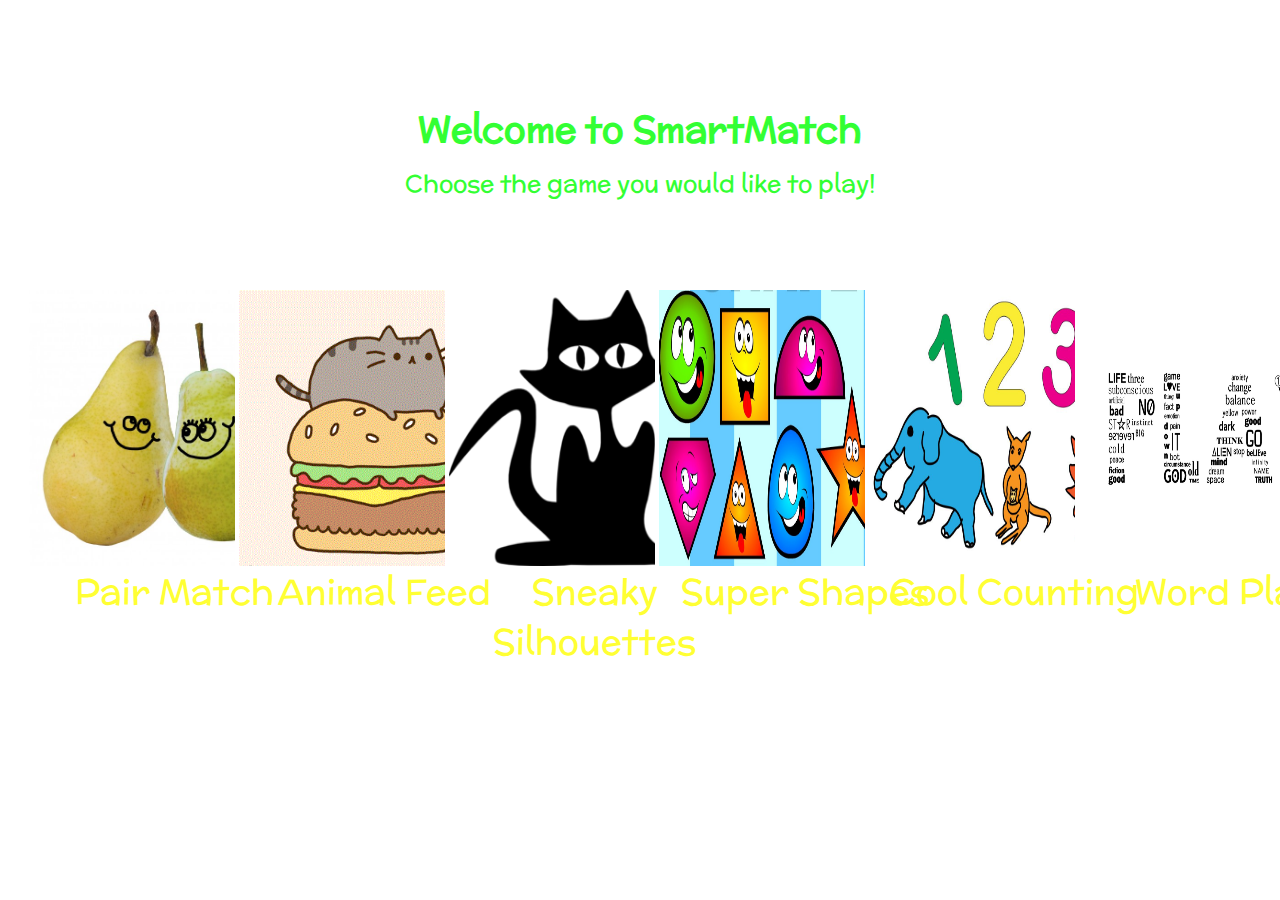
<file: public_html/lab1/index.html>
<!DOCTYPE html>
<!--DONE BY: BRANDON CHEW HUI TECK A0110616W -->
<!--Elements used: html, head, meta, link, script, title, body, div, h1, h2, h3, button, p, img, ul, li, table, tr, td -->
<!--
Things to improve on
1. Home Page load animation
2. Some sort of canvas to draw lines
3. Some response if right or wrong match
4. Active state navbar
5.
-->

<html lang="en">
<head>
	<meta charset="utf-8">
	<link rel="stylesheet" href="https://maxcdn.bootstrapcdn.com/bootstrap/3.3.5/css/bootstrap.min.css">
	<link rel="stylesheet" href="css/lab1.css">
	<link rel='stylesheet' href='https://fonts.googleapis.com/css?family=McLaren'>
	<link rel="icon" href="images/1.ico">
	<script src="http://code.jquery.com/jquery-2.1.4.min.js"></script>
	
	<title>SmartMatch</title>
</head>

<body>

	<div id="homepage" class="homedisplay">
		<div class='row'>
			<div class='col-md-12'>
				<h1>Welcome to SmartMatch</h1>
				<h3>Choose the game you would like to play!</h3>
			</div>
		</div>
		<div id="homenav" class="row">
			<div class="col-md-2">
				<button type="button" class="thumbnail pmbutton">
					<img src="images/matchingpairs.jpg" alt="Pair Match">
					<p>Pair Match</p>
				</button>
			</div>
			<div class="col-md-2">
				<button type="button" class="thumbnail afbutton">
					<img src="images/animalfeed.jpg" alt="Animal Feed">
					<p>Animal Feed</p>
				</button>
			</div>
			<div class="col-md-2">
				<button type="button" class="thumbnail ssbutton">
					<img src="images/sneakysilhouettes.jpg" alt="Sneaky Silhouettes">
					<p>Sneaky Silhouettes</p>
				</button>
			</div>
			<div class="col-md-2">
				<button type="button" class="thumbnail sssbutton">
					<img src="images/supershapes.jpg" alt="Super Shapes">
					<p>Super Shapes</p>
				</button>
			</div>
			<div class="col-md-2">
				<button type="button" class="thumbnail ccbutton">
					<img src="images/counting.jpg" alt="Cool Counting">
					<p>Cool Counting</p>
				</button>
			</div>
			<div class="col-md-2">
				<button type="button" class="thumbnail wpbutton">
					<img src="images/wordplay.jpg" alt="Wordplay">
					<p>Word Play</p>
				</button>
			</div>
		</div>
	</div>
	<div id="PairMatch">
		<h1>Pair Match</h1>
		<h2> Match the same animals together! </h2>
		<div class='vnavbar'>
			<ul>
				<li><button type="button" class="homebutton">Home</button></li>
				<li><button type="button" class="pmbutton">Pair Match</button></li>
				<li><button type="button" class="afbutton">Animal Feed</button></li>
				<li><button type="button" class="ssbutton">Sneaky Silhouettes</button></li>
				<li><button type="button" class="sssbutton">Super Shapes</button></li>
				<li><button type="button" class="ccbutton">Cool Counting</button></li>
				<li><button type="button" class="wpbutton">Word Play</button></li>
			</ul>
		</div>
		<table id="firstleft">
			<tr><td align="center"><img id="firstL1"></td></tr>
			<tr><td align="center"><img id="firstL2"></td></tr>
			<tr><td align="center"><img id="firstL3"></td></tr>
			<tr><td align="center"><img id="firstL4"></td></tr>
			<tr><td align="center"><img id="firstL5"></td></tr>
		</table>

		<table id="firstright">
			<tr><td align="center"><img id="firstR1"></td></tr>
			<tr><td align="center"><img id="firstR2"></td></tr>
			<tr><td align="center"><img id="firstR3"></td></tr>
			<tr><td align="center"><img id="firstR4"></td></tr>
			<tr><td align="center"><img id="firstR5"></td></tr>
		</table>
	</div>
	<div id="AnimalFeed">
		<h1>Animal Feed</h1>
		<h2>Let the animals eat their food!</h2>
		<div class='vnavbar'>
			<ul>
				<li><button type="button" class="homebutton">Home</button></li>
				<li><button type="button" class="pmbutton">Pair Match</button></li>
				<li><button type="button" class="afbutton">Animal Feed</button></li>
				<li><button type="button" class="ssbutton">Sneaky Silhouettes</button></li>
				<li><button type="button" class="sssbutton">Super Shapes</button></li>
				<li><button type="button" class="ccbutton">Cool Counting</button></li>
				<li><button type="button" class="wpbutton">Word Play</button></li>
			</ul>
		</div>
		<table id="secondleft">
			<tr><td align="center"><img id="secondL1"></td></tr>
			<tr><td align="center"><img id="secondL2"></td></tr>
			<tr><td align="center"><img id="secondL3"></td></tr>
			<tr><td align="center"><img id="secondL4"></td></tr>
		</table>

		<table id="secondright">
			<tr><td align="center"><img id="secondR1"></td></tr>
			<tr><td align="center"><img id="secondR2"></td></tr>
			<tr><td align="center"><img id="secondR3"></td></tr>
			<tr><td align="center"><img id="secondR4"></td></tr>
		</table>
	</div>
	<div id="SneakySilhouettes">
		<h1>Sneaky Silhouettes</h1>
		<h2>Pair up the silhouettes with the right person!</h2>
		<div class='vnavbar'>
			<ul>
				<li><button type="button" class="homebutton">Home</button></li>
				<li><button type="button" class="pmbutton">Pair Match</button></li>
				<li><button type="button" class="afbutton">Animal Feed</button></li>
				<li><button type="button" class="ssbutton">Sneaky Silhouettes</button></li>
				<li><button type="button" class="sssbutton">Super Shapes</button></li>
				<li><button type="button" class="ccbutton">Cool Counting</button></li>
				<li><button type="button" class="wpbutton">Word Play</button></li>
			</ul>
		</div>
		<table id="thirdleft">
			<tr><td align="center"><img id="thirdL1"></td></tr>
			<tr><td align="center"><img id="thirdL2"></td></tr>
			<tr><td align="center"><img id="thirdL3"></td></tr>
			<tr><td align="center"><img id="thirdL4"></td></tr>
		</table>

		<table id="thirdright">
			<tr><td align="center"><img id="thirdR1"></td></tr>
			<tr><td align="center"><img id="thirdR2"></td></tr>
			<tr><td align="center"><img id="thirdR3"></td></tr>
			<tr><td align="center"><img id="thirdR4"></td></tr>
		</table>
	</div>
	<div id="SuperShapes">
		<h1>Super Shapes</h1>
		<h2>Can you match which shapes are the same?</h2>
		<div class='vnavbar'>
			<ul>
				<li><button type="button" class="homebutton">Home</button></li>
				<li><button type="button" class="pmbutton">Pair Match</button></li>
				<li><button type="button" class="afbutton">Animal Feed</button></li>
				<li><button type="button" class="ssbutton">Sneaky Silhouettes</button></li>
				<li><button type="button" class="sssbutton">Super Shapes</button></li>
				<li><button type="button" class="ccbutton">Cool Counting</button></li>
				<li><button type="button" class="wpbutton">Word Play</button></li>
			</ul>
		</div>
		<table id="fourthleft">
			<tr><td align="center"><img id="fourthL1"></td></tr>
			<tr><td align="center"><img id="fourthL2"></td></tr>
			<tr><td align="center"><img id="fourthL3"></td></tr>
			<tr><td align="center"><img id="fourthL4"></td></tr>
		</table>

		<table id="fourthright">
			<tr><td align="center"><img id="fourthR1"></td></tr>
			<tr><td align="center"><img id="fourthR2"></td></tr>
			<tr><td align="center"><img id="fourthR3"></td></tr>
			<tr><td align="center"><img id="fourthR4"></td></tr>
		</table>
	</div>
	<div id="CoolCounting">
		<h1>Cool Counting</h1>
		<h2>Count the total number of dots on both die and match it with the correct number</h2>
		<div class='vnavbar'>
			<ul>
				<li><button type="button" class="homebutton">Home</button></li>
				<li><button type="button" class="pmbutton">Pair Match</button></li>
				<li><button type="button" class="afbutton">Animal Feed</button></li>
				<li><button type="button" class="ssbutton">Sneaky Silhouettes</button></li>
				<li><button type="button" class="sssbutton">Super Shapes</button></li>
				<li><button type="button" class="ccbutton">Cool Counting</button></li>
				<li><button type="button" class="wpbutton">Word Play</button></li>
			</ul>
		</div>
		<table id="fifthleft">
			<tr><td align="center"><img id="fifthL1"></td></tr>
			<tr><td align="center"><img id="fifthL2"></td></tr>
			<tr><td align="center"><img id="fifthL3"></td></tr>
			<tr><td align="center"><img id="fifthL4"></td></tr>
			<tr><td align="center"><img id="fifthL5"></td></tr>
		</table>

		<table id="fifthright">
			<tr><td align="center"><img id="fifthR1"></td></tr>
			<tr><td align="center"><img id="fifthR2"></td></tr>
			<tr><td align="center"><img id="fifthR3"></td></tr>
			<tr><td align="center"><img id="fifthR4"></td></tr>
			<tr><td align="center"><img id="fifthR5"></td></tr>
		</table>
	</div>
	<div id="WordPlay">
		<h1>Word Play</h1>
		<h2>Match the pictures with words.</h2>
		<div class='vnavbar'>
			<ul>
				<li><button type="button" class="homebutton">Home</button></li>
				<li><button type="button" class="pmbutton">Pair Match</button></li>
				<li><button type="button" class="afbutton">Animal Feed</button></li>
				<li><button type="button" class="ssbutton">Sneaky Silhouettes</button></li>
				<li><button type="button" class="sssbutton">Super Shapes</button></li>
				<li><button type="button" class="ccbutton">Cool Counting</button></li>
				<li><button type="button" class="wpbutton">Word Play</button></li>
			</ul>
		</div>
		<table id="sixthleft">
			<tr><td align="center"><img id="sixthL1"></td></tr>
			<tr><td align="center"><img id="sixthL2"></td></tr>
			<tr><td align="center"><img id="sixthL3"></td></tr>
		</table>

		<table id="sixthright">
			<tr><td align="center"><img id="sixthR1"></td></tr>
			<tr><td align="center"><img id="sixthR2"></td></tr>
			<tr><td align="center"><img id="sixthR3"></td></tr>
		</table>
	</div>
	<script src="js/lab1.js"></script>
</body>

</html>
</file>
<file: public_html/lab1/css/lab1.css>
body	{
	font-family: 'McLaren', cursive;
	background-image: url("http://bedfordbaby.co.za/wp-content/uploads/2013/01/background2.png");
}

.col-md-12 {
	text-align: center;
}
h1, h2, h3 {
	color: #33FF33;
}
.row	{
	margin-top: 80px;
	margin-left: 10px;
	margin-right: 10px;
}
.row img {
	max-width:283px;
	max-height:276px;
	min-width:283px;
	min-height:276px;
}
h1	{
	font-weight: bold;
	text-align: center;
	padding-top: 10px;
}
h2	{
	text-align: center;
	padding-top: 20px;
	
}
.thumbnail	{
	position: relative;
	border: 0;
	box-shadow: none;
}
p {
	font-size: 35px;
	color: #FFFF33;
	width: 100%;
	position: absolute;
	text-align: center;
	z-index: 1;
}
#firstleft, #secondleft, #thirdleft, #fourthleft, #fifthleft, #sixthleft {
	margin-left: 20%;
	float: left;
	display: inline; 
}
#firstleft img, #firstright img, #secondleft img, #secondright img, #thirdleft img, #thirdright img, #fourthleft img, #fourthright img, #fifthleft img, #fifthright img, #sixthleft img, #sixthright img {
	display: block;
	padding-top: 50px;
	max-width:300px;
	max-height:160px;
	width: auto;
	height: auto;
}
#firstright, #secondright, #thirdright, #fourthright, #fifthright, #sixthright {
	margin-right: 30%;
	float:right;
	display: inline; 
}

ul {
	float:left;
	list-style-type: none;
	margin-top: 175px;
	margin-left: 50px;
	padding: 0;
	width: 200px;
	background-color: transparent;
}
li {
	margin-top: 10px;
}

li button {
	background-color: transparent;
	border: none;
	color: #7F00FF;
	padding: 15px 32px;
	text-align: center;
	text-decoration: none;
	display: inline-block;
	font-size: 14px;
	font-weight: bold;
}
li button:hover {
	background-color: #8FBC8F;
	color: #7F00FF;
	font-weight: bold;
}

li button:active {
	transform: translateY(4px);
	background-color: #8FBC8F;
}
</file>
